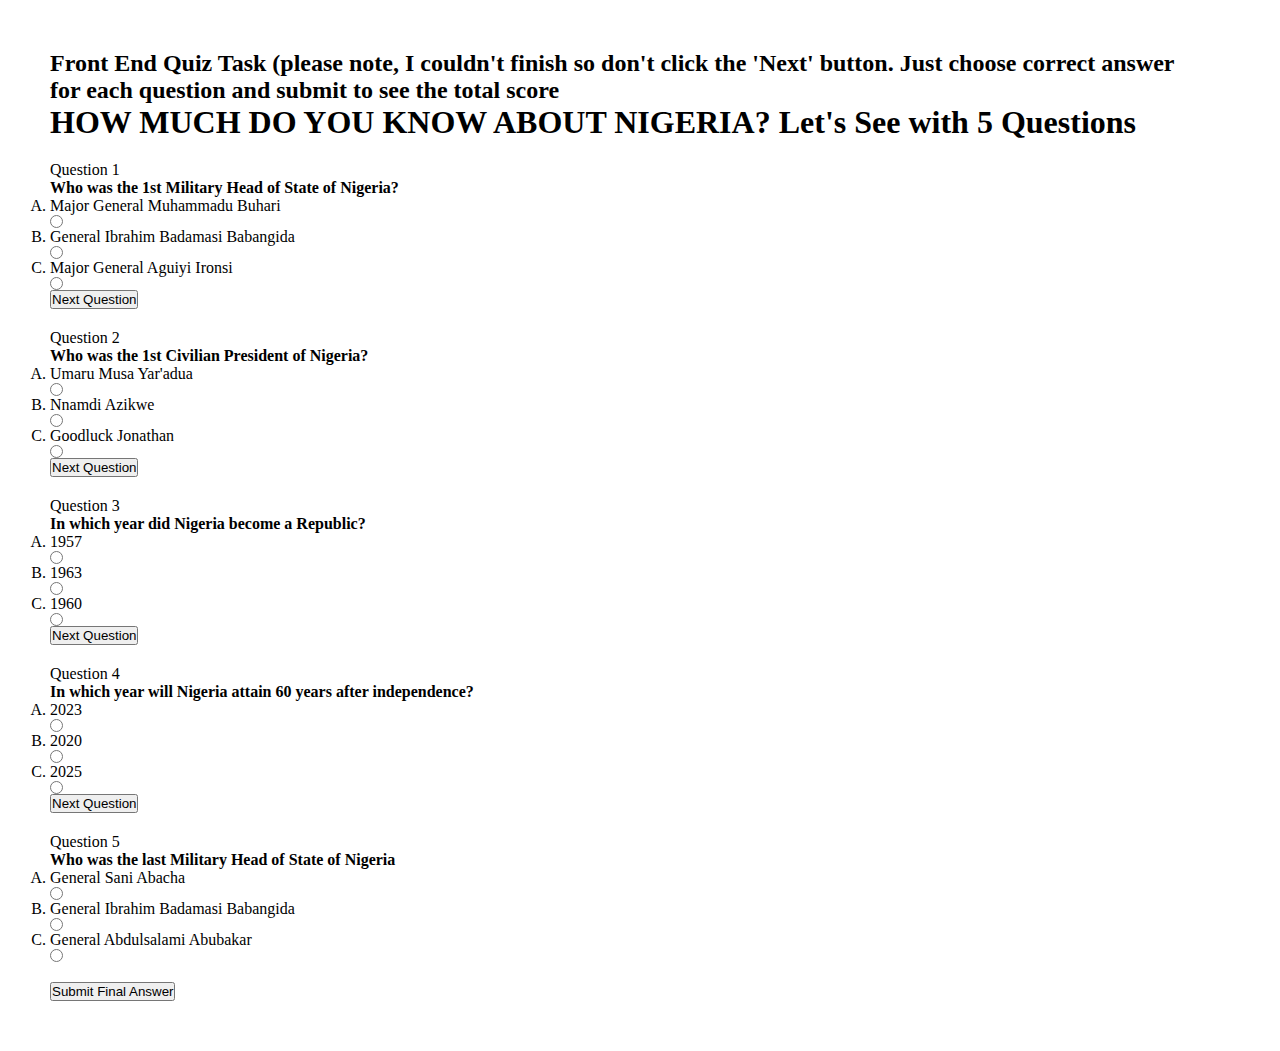
<file: index.html>
<!DOCTYPE html5>
<html>
<head>
    <meta name="viewport" content="width=device-width, initial-scale=1.0">
    <title>Front End Task Quiz Page</title>
    <link rel="stylesheet" type="text/css" href=stylemain.css>
</head>
<body>
    <h2>Front End Quiz Task (please note, I couldn't finish so don't click the 'Next' button. Just choose correct answer<br>
         for each question and submit to see the total score</h2>
    <h1>HOW MUCH DO YOU KNOW ABOUT NIGERIA? Let's See with 5 Questions</h1>
    <div class="first">  
   <form class="F1" action="new" method="POST" name="Question One" id="Q1">
    <p>Question 1</p>
       <h4>Who was the 1st Military Head of State of Nigeria?</h4>
       <ol type="A">
        <li>Major General Muhammadu Buhari</li><input type="radio" name="group1" value="wrong">
        <li>General Ibrahim Badamasi Babangida</li> <input type="radio" name="group1" value="wrong">
        <li>Major General Aguiyi Ironsi</li><input type="radio" name="group1" value="correct">
       </ol>
       <button class="button1" type="submit">Next Question</button>
   </form> 
  </div>
<div class="second"> 
   <form class="F2" action="new" method="POST" name="Question One" id="Q1">
    <p>Question 2</p>
    <h4>Who was the 1st Civilian President of Nigeria?</h4>
    <ol type="A">
        <li>Umaru Musa Yar'adua</li><input type="radio" name="group2" value="wrong">
       <li>Nnamdi Azikwe</li> <input type="radio" name="group2" value="correct">
        <li>Goodluck Jonathan</li><input type="radio" name="group2" value="wrong">
    </ol>
    <button class="button2" type="submit">Next Question</button>
</form> 
</div>
<div class="third">
<form class="F3" action="new" method="POST" name="Question One" id="Q1">
    <p>Question 3</p>
    <h4>In which year did Nigeria become a Republic?</h4>
    <ol type="A">
        <li>1957</li><input type="radio" name="group3" value="wrong">
        <li>1963</li><input type="radio" name="group3" value="correct">
        <li>1960</li><input type="radio" name="group3" value="wrong">
    </ol>
    <button class="button3" type="submit">Next Question</button>
</form>
</div>
<div class="fourth">
<form class="F4" action="new" method="POST" name="Question One" id="Q1">
    <p>Question 4</p>
    <h4>In which year will Nigeria attain 60 years after independence?</h4>
    <ol type="A">
        <li>2023</li><input type="radio" name="group4" value="wrong">
        <li>2020</li><input type="radio" name="group4" value="correct">
        <li>2025</li><input type="radio" name="group4" value="wrong">
    </ol>
    <button class="button4" type="submit">Next Question</button>
</form>
</div>
<div class="fifth">
<form class="F5" action="new" method="POST" name="Question One" id="Q1">
    <p>Question 5</p>
    <h4>Who was the last Military Head of State of Nigeria</h4>
    <ol type="A">
        <li>General Sani Abacha</li><input type="radio" name="group5" value="wrong">
        <li>General Ibrahim Badamasi Babangida</li><input type="radio" name="group5" value="wrong">
        <li>General Abdulsalami Abubakar</li><input type="radio" name="group5" value="correct">
    </ol>
</form> 
<button class="results" onclick="return collateResult();" type="submit">Submit Final Answer</button>
</div> 
</body>
<script src="javascript.js"></script>
</html>
</file>
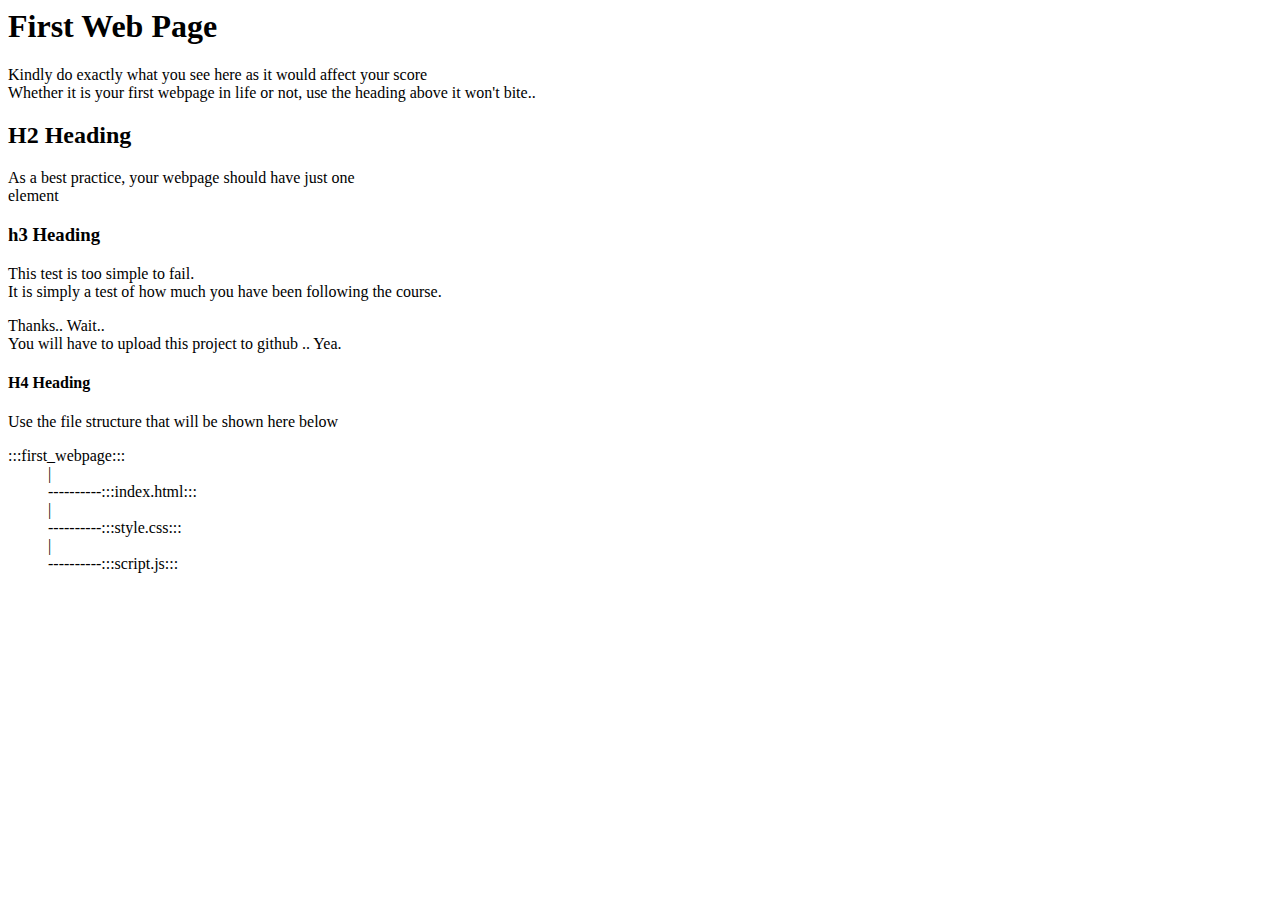
<file: First_Webpage/index.html>
<!doctype html5>
<html>
<head></head>
<body>
<h1> First Web Page </h1>

<p> Kindly do exactly what you see here as it would affect your score <br /> 
Whether it is your first webpage in life or not, use the heading above it won't bite.. </P>

<h2> H2 Heading </h2>

<p> As a best practice, your webpage should have just one <br /> element </p>

<h3> h3 Heading </h3>

<p> This test is too simple to fail. <br /> It is simply a test of how much you have been following the course. </p>

<p> Thanks.. Wait.. <br /> You will have to upload this project to github .. Yea.

<h4> H4 Heading </h4>

<p> Use the file structure that will be shown here below </p>

<p> :::first_webpage::: <br />
&emsp;&emsp;&nbsp;&nbsp;| <br />
&emsp;&emsp;&nbsp;&nbsp;----------:::index.html::: <br />
&emsp;&emsp;&nbsp;&nbsp;| <br />
&emsp;&emsp;&nbsp;&nbsp;----------:::style.css::: <br />
&emsp;&emsp;&nbsp;&nbsp;| <br />
&emsp;&emsp;&nbsp;&nbsp;----------:::script.js::: 
</p>

</body>
</html>
</file>
